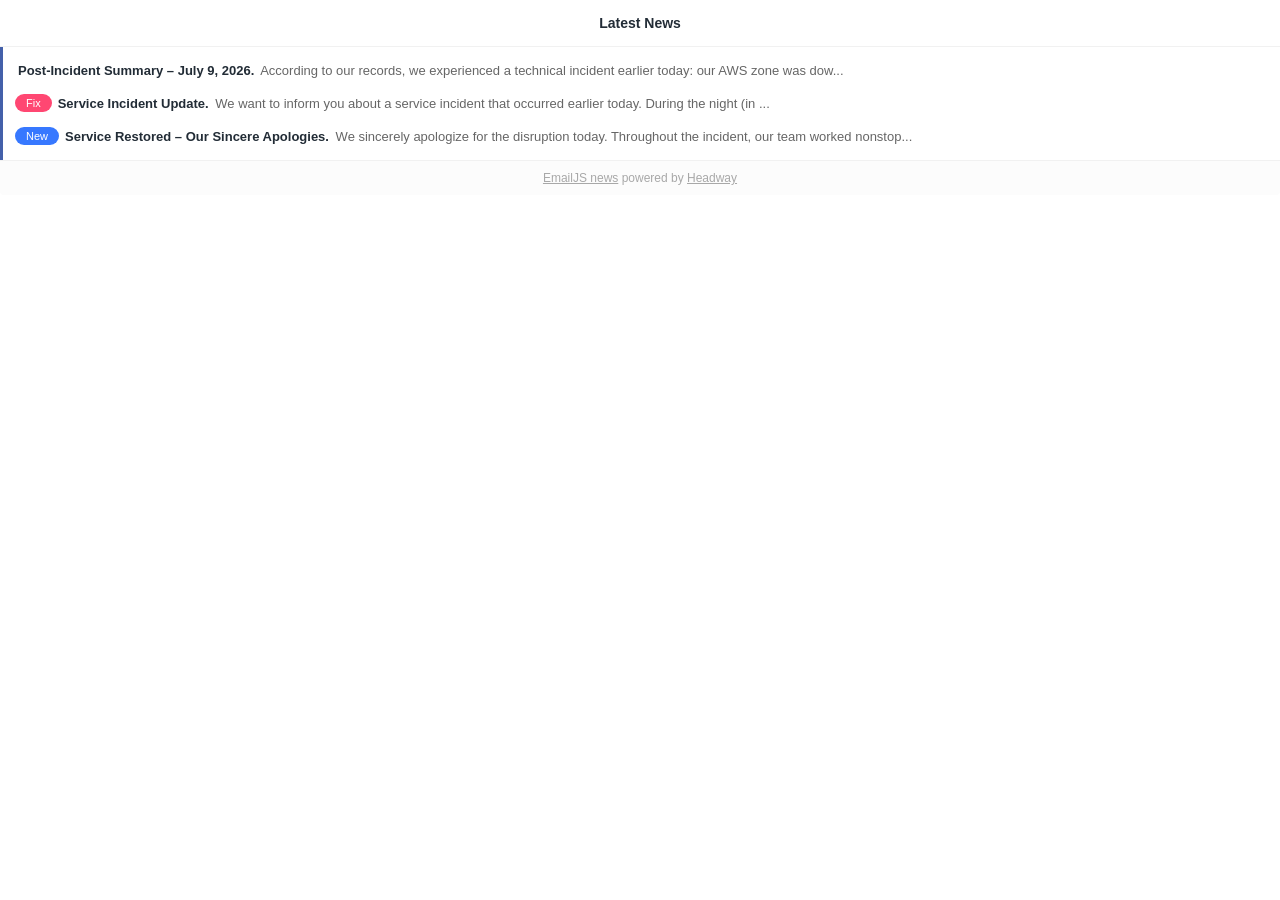
<file: Contact Us - EmailJS_files/RyEW27.html>
<!DOCTYPE html>
<!-- saved from url=(0041)https://headway-widget.net/widgets/RyEW27 -->
<html><head><meta http-equiv="Content-Type" content="text/html; charset=UTF-8">
    
    <link rel="icon" href="data:;base64,iVBORw0KGgo=">
    
    <script src="./app-widget-qSceAN00.js.download" crossorigin="" type="module"></script><link rel="stylesheet" crossorigin="" href="./app-widget-BF5t69b3.css" media="screen">
    <script>
//<![CDATA[

      var HW_config =  {"badgeDelay":0,"softHide":true,"eyecatcher":true,"expireAfter":null,"token":null,"activeStorage":"local","autorefresh":false,"track":false}

      document.addEventListener("DOMContentLoaded", function(){
        new App(HW_config);
      }, false);

//]]>
</script>
      <style>
          #details .slideBody p a, #details .link a {
            color: #4460aa;
          }

        #index .logItem {
          border-left-color: #4460aa;
        }
      </style>

    <style>
  .category_0 {
    display: none;
  }

    .category_23814 {
      background-color: #ff4772;
      color: #fff;
    }

    #editor-body .head.head_category_23814 .background {
      background-color: #ff4772;
    }
    .category_23813 {
      background-color: #b26cee;
      color: #fff;
    }

    #editor-body .head.head_category_23813 .background {
      background-color: #b26cee;
    }
    .category_23812 {
      background-color: #3778ff;
      color: #fff;
    }

    #editor-body .head.head_category_23812 .background {
      background-color: #3778ff;
    }
</style>
    <script>
//<![CDATA[

      var categories = {"341757":[],"327979":[{"name":"Fix","color":"#ff4772","id":"23814"}],"317299":[{"name":"New","color":"#3778ff","id":"23812"}]}

//]]>
</script>  </head>
  <body class="ltr light-mode right bottom" style="background-color: rgb(255, 255, 255);">
    <div class="outercont">
      <div class="cont">
        <div class="innercont" style="color: rgb(34, 44, 54);">
          <div id="index">
  <div class="topBar" style="border-color: rgb(241, 241, 241); background-color: rgb(255, 255, 255);">
    <h3 class="title">Latest News</h3>
  </div>
  <div class="logList">
    <a href="https://headway-widget.net/widgets/RyEW27#" class="logItem" data-id="341757" data-date="2026-07-09T12:16:56Z">
    <strong class="title">Post-Incident Summary – July 9, 2026.</strong>
  <span class="short">According to our records, we experienced a technical incident earlier today: our AWS zone was dow...</span>
</a> <!-- /logItem -->
<a href="https://headway-widget.net/widgets/RyEW27#" class="logItem" data-id="327979" data-date="2025-12-05T02:01:27Z">
    <span class="category category_23814">Fix</span>
    <strong class="title">Service Incident Update.</strong>
  <span class="short">We want to inform you about a service incident that occurred earlier today.
During the night (in ...</span>
</a> <!-- /logItem -->
<a href="https://headway-widget.net/widgets/RyEW27#" class="logItem" data-id="317299" data-date="2025-06-13T07:43:19Z">
    <span class="category category_23812">New</span>
    <strong class="title">Service Restored – Our Sincere Apologies.</strong>
  <span class="short">We sincerely apologize for the disruption today. Throughout the incident, our team worked nonstop...</span>
</a> <!-- /logItem -->

  </div> <!-- /logList -->
  <div class="footer" style="border-color: rgb(241, 241, 241); background-color: rgb(252, 252, 252);">
    <a target="_blank" rel="noopener noreferrer" href="https://headwayapp.co/emailjs-news?utm_medium=widget">EmailJS news</a>
      powered by <a target="_blank" href="https://headwayapp.co/?utm_medium=widget&amp;utm_source=emailjs" rel="noopener noreferrer">Headway</a>
  </div>
</div> <!-- /logListCont -->

<div id="details">
  <div class="logDetailsItem">
  <div class="topBar" style="border-color: rgb(241, 241, 241); background-color: rgb(255, 255, 255);">
    <a href="https://headway-widget.net/widgets/RyEW27#back" class="back"></a>
    <h3 class="title">Post-Incident Summary – July 9, 2026</h3>
  </div>
  <div class="slideBody">
    <div class="content"><noscript><p>According to our records, we experienced a technical incident earlier today: our AWS zone was down for approximately 78 minutes. After the issue was resolved by AWS, our servers immediately recovered and resumed normal operation.</p>
<p>We understand this caused disruption, and we sincerely apologize for the inconvenience. While this was beyond our direct control, we take it as a learning opportunity and will review our setup to minimize the impact of similar incidents in the future.</p>
<p>Everything should be working as expected now.</p>
<p>Best regards,<br>
EmailJS Team</p></noscript></div>
    <p class="link"><a target="_blank" href="https://headwayapp.co/emailjs-news/post-incident-summary-july-9-2026-341757" data-path="/post-incident-summary-july-9-2026-341757" rel="noopener noreferrer" class="">Read the whole post</a></p>
  </div>
  <div class="bottomBar" style="border-color: rgb(241, 241, 241); background-color: rgb(255, 255, 255);">
    <a href="https://headway-widget.net/widgets/RyEW27#back" class="back"></a>
  </div>
</div>
<div class="logDetailsItem">
  <div class="topBar" style="border-color: rgb(241, 241, 241); background-color: rgb(255, 255, 255);">
    <a href="https://headway-widget.net/widgets/RyEW27#back" class="back"></a>
    <h3 class="title">Service Incident Update</h3>
  </div>
  <div class="slideBody">
    <div class="content"><noscript><span class="beforeCategories"> </span><h3 class="category category_23814">Fix</h3> <span class="afterCategories"> </span>
<p>We want to inform you about a service incident that occurred earlier today.</p>
<p>During the night (in our local time zone), our database storage unexpectedly reached its capacity. As a result, some users were temporarily unable to save new data or retrieve existing records from the database.<br>
<strong>Email sending itself continued to work normally</strong> — only…</p></noscript></div>
    <p class="link"><a target="_blank" href="https://headwayapp.co/emailjs-news/service-incident-update-327979" data-path="/service-incident-update-327979" rel="noopener noreferrer" class="more">Read the whole post</a></p>
  </div>
  <div class="bottomBar" style="border-color: rgb(241, 241, 241); background-color: rgb(255, 255, 255);">
    <a href="https://headway-widget.net/widgets/RyEW27#back" class="back"></a>
  </div>
</div>
<div class="logDetailsItem">
  <div class="topBar" style="border-color: rgb(241, 241, 241); background-color: rgb(255, 255, 255);">
    <a href="https://headway-widget.net/widgets/RyEW27#back" class="back"></a>
    <h3 class="title">Service Restored – Our Sincere Apologies</h3>
  </div>
  <div class="slideBody">
    <div class="content"><noscript><span class="beforeCategories">&nbsp;</span><h3 class='category category_23812'>New</h3>&nbsp;<span class="afterCategories">&nbsp;</span>
<p>We sincerely apologize for the disruption today. Throughout the incident, our team worked nonstop and stayed in close contact with AWS to identify and resolve the issue. Although the root cause was outside our systems, we rebuilt everything from scratch to restore service. We appreciate your patience — we genuinely regret the inconvenience caused.</p></noscript></div>
    <p class="link"><a target="_blank" href="https://headwayapp.co/emailjs-news/service-restored-our-sincere-apologies-317299" data-path="/service-restored-our-sincere-apologies-317299" rel="noopener noreferrer" class="">Read the whole post</a></p>
  </div>
  <div class="bottomBar" style="border-color: rgb(241, 241, 241); background-color: rgb(255, 255, 255);">
    <a href="https://headway-widget.net/widgets/RyEW27#back" class="back"></a>
  </div>
</div>

</div> <!-- /logDetails -->

        </div> <!-- /innercont -->
      </div> <!-- /cont -->
    </div> <!-- /outercont -->
</body></html>
</file>
<file: Contact Us - EmailJS_files/app-widget-BF5t69b3.css>
.videoThumbWidth:after{content:"";display:block;position:absolute;top:0;left:0;width:100%;height:100%;background-size:20%;background-position:center;background-repeat:no-repeat}.videoThumbWidth.youtube:after{background-image:url(/hello-assets/nice-to-meet-you/youtube-logo-DR7LOmK7.png)}.videoThumbWidth.wistia:after{background-image:url([data-uri])}.videoThumbWidth.vimeo:after{background-image:url(/hello-assets/nice-to-meet-you/vimeo-logo-BY_jLCpn.png)}.videoThumbWidth.loom:after{background-image:url("data:image/svg+xml,%3csvg%20width='35'%20height='35'%20viewBox='0%200%2035%2035'%20fill='none'%20xmlns='http://www.w3.org/2000/svg'%3e%3cpath%20fill-rule='evenodd'%20clip-rule='evenodd'%20d='M35%2017.5871C35%2012.775%2032.2438%208.72812%2028.209%206.79104C26.2719%202.64687%2022.0938%200%2017.5871%200C12.775%200%208.72812%202.75625%206.79104%206.79104C2.64687%208.72812%200%2012.9062%200%2017.5871C0%2022.225%202.75625%2026.2719%206.79104%2028.209C8.72812%2032.3531%2012.9062%2035%2017.5871%2035C22.225%2035%2026.2719%2032.2438%2028.209%2028.209C32.3531%2026.2719%2035%2022.0938%2035%2017.5871ZM21.0697%2013.7562C21.505%2014.9316%2021.7662%2016.1505%2021.7662%2017.4129C21.7662%2018.6971%2021.505%2019.916%2021.0697%2021.0697C19.8943%2021.505%2018.6754%2021.7662%2017.4129%2021.7662C16.1287%2021.7662%2014.9098%2021.505%2013.7562%2021.0697C13.3209%2019.8943%2013.0597%2018.6754%2013.0597%2017.4129C13.0597%2016.1287%2013.3209%2014.9098%2013.7562%2013.7562C14.9316%2013.3209%2016.1505%2013.0597%2017.4129%2013.0597C18.6971%2013.0597%2019.8943%2013.3209%2021.0697%2013.7562ZM17.5871%202.26368C20.3973%202.26368%2023.0906%203.53491%2024.9005%205.74627C24.2541%205.56027%2023.5862%205.49563%2022.9851%205.57214C18.1134%205.49563%2013.9981%208.36129%2012.1891%2012.5373C12.102%2012.4982%2012.102%2012.4982%2012.1891%2012.5373C11.4341%2014.0064%2011.0678%2015.6224%2011.1443%2017.4129C11.0678%2018.014%2011.1324%2018.682%2011.3184%2019.3284C9.1286%2017.5185%207.83582%2014.8252%207.83582%2012.0149C7.83582%206.61604%2012.1882%202.26368%2017.5871%202.26368ZM2.26368%2017.4129C2.26368%2014.6027%203.53491%2011.9094%205.74627%2010.0995C5.56027%2010.7459%205.49563%2011.4138%205.57214%2012.0149C5.49563%2016.8866%208.36129%2021.0019%2012.5373%2022.8109C12.4982%2022.898%2012.4982%2022.898%2012.5373%2022.8109C14.0064%2023.5659%2015.6224%2023.9322%2017.4129%2023.8557C18.014%2023.9322%2018.682%2023.8676%2019.3284%2023.6816C17.5185%2025.8714%2014.8252%2027.1642%2012.0149%2027.1642C6.61604%2027.1642%202.26368%2022.8118%202.26368%2017.4129ZM17.4129%2032.3881C14.6027%2032.3881%2011.9094%2031.1168%2010.0995%2028.9055C10.7459%2029.0915%2011.4138%2029.1561%2012.0149%2029.0796C16.8866%2029.1561%2021.0019%2026.2905%2022.8109%2022.1144C22.898%2022.1536%2022.898%2022.1536%2022.8109%2022.1144C23.5659%2020.6453%2023.9322%2019.0293%2023.8557%2017.2388C23.9322%2016.6377%2023.8676%2015.9698%2023.6816%2015.3234C25.8714%2017.1333%2027.1642%2019.8266%2027.1642%2022.6368C27.1642%2028.0357%2022.8118%2032.3881%2017.4129%2032.3881ZM22.1144%2012.1891C22.1536%2012.102%2022.1536%2012.102%2022.1144%2012.1891C20.6453%2011.4341%2019.0293%2011.0678%2017.2388%2011.1443C16.6377%2011.0678%2015.9698%2011.1324%2015.3234%2011.3184C17.1333%209.1286%2019.8266%207.83582%2022.6368%207.83582C28.0357%207.83582%2032.3881%2012.1882%2032.3881%2017.5871C32.3881%2020.3973%2031.1168%2023.0906%2028.9055%2024.9005C29.0915%2024.2541%2029.1561%2023.5862%2029.0796%2022.9851C29.1561%2018.1134%2026.2905%2013.9981%2022.1144%2012.1891Z'%20fill='white'/%3e%3c/svg%3e")}.videoContWidth,.videoThumbWidth{cursor:pointer;position:relative;display:inline-block;margin:0;line-height:0}.videoContWidth .videoContHeight,.videoThumbWidth .videoThumbHeight{width:100%;display:inline-block}.videoContWidth .videoContHeight .video,.videoContWidth .videoContHeight .videoThumb,.videoThumbWidth .videoThumbHeight .video,.videoThumbWidth .videoThumbHeight .videoThumb{position:absolute;top:0;left:0;width:100%;height:100%}.videoContWidth .videoContHeight .videoThumb,.videoThumbWidth .videoThumbHeight .videoThumb{background-position:center;background-repeat:no-repeat;background-size:cover}*{box-sizing:border-box}*,body,button,input,textarea,select{-webkit-font-smoothing:antialiased;text-rendering:optimizeLegibility;-moz-osx-font-smoothing:grayscale}html,body{height:100vh}html{font-family:-apple-system,BlinkMacSystemFont,Segoe UI,Helvetica,Arial,sans-serif,"Apple Color Emoji","Segoe UI Emoji",Segoe UI Symbol;text-size-adjust:100%;background-color:none}body{font-family:-apple-system,BlinkMacSystemFont,Segoe UI,Helvetica,Arial,sans-serif,"Apple Color Emoji","Segoe UI Emoji",Segoe UI Symbol;background:#fff;padding:0;margin:0;font-size:13px;overflow:hidden}p,h2,h3{padding:0;margin:0}p{font-size:13px}a.noOutline{outline:none!important}body.light-mode .outercont .innercont .logList .logItem{color:#666}body.light-mode .innercont strong,body.light-mode .outercont .innercont .logDetailsItem .slideBody p{color:#222c36}body.light-mode .back{opacity:.25}body.light-mode .back:before,body.light-mode .back:after{background-color:#222c36}body.dark-mode img{filter:brightness(.8) contrast(1.2)}body.dark-mode .category{filter:brightness(.9) contrast(1.1)}body.dark-mode .outercont .innercont .logList .logItem{color:#e6e6e6}body.dark-mode .innercont strong{color:#fff}body.dark-mode .outercont .innercont .logDetailsItem .slideBody p{color:#e6e6e6}body.dark-mode .back{opacity:.65}body.dark-mode .back:before,body.dark-mode .back:after{background-color:#fff}body.dark-mode #details .slideBody p a,body.dark-mode #details .link a{color:#fff}.outercont .cont{overflow:hidden;position:relative;height:100vh;width:100vw}.outercont .innercont{transform:translate(0);position:relative;overflow:hidden;will-change:left;transition:left .3s;width:200vw;height:100%}.outercont .innercont .logList{overflow-y:auto}.outercont .innercont .slideBody{overflow-y:hidden}.outercont .innercont{left:0}.outercont .innercont.detailsOpen .logList{overflow-y:hidden}.outercont .innercont.detailsOpen .slideBody{overflow-y:auto}.outercont .innercont.detailsOpen{left:-100%}.outercont .innercont #index,.outercont .innercont #details{width:100vw;position:absolute}.outercont .innercont #index{left:0}.outercont .innercont #details{left:100vw}.outercont .innercont #index{height:100vh;display:flex;flex-direction:column}.outercont .innercont #index .logList{overflow-x:hidden;overscroll-behavior:contain}.outercont .innercont #index .category{font-size:11px;line-height:18px;display:inline-block;padding:0 11px;font-weight:400;border-radius:20px;margin-right:3px}.outercont .innercont #index .title{margin:0 3px}.outercont .innercont .logDetailsItem{text-overflow:ellipsis}.outercont .innercont .logDetailsItem .slideBody{padding:16px 16px 0}.outercont .innercont .logDetailsItem .slideBody:after{content:"";display:block;padding-bottom:20px}.outercont .innercont .logDetailsItem .slideBody .content{clear:both}.outercont .innercont .logDetailsItem .slideBody p{margin-bottom:10px;line-height:19px;clear:both}.outercont .innercont .logDetailsItem .slideBody p:last-child{margin-bottom:0}.outercont .innercont .logDetailsItem .slideBody a{color:#3778ff}.outercont .innercont .logDetailsItem{height:100vh;display:flex;flex-direction:column}.outercont .innercont .logDetailsItem .slideBody{overflow-x:hidden;overscroll-behavior:contain}.outercont .innercont .logItem{display:block;clear:both;line-height:19px;padding:7px 16px 7px 12px;text-decoration:none;border-left:solid 3px #3778ff}.outercont .innercont .logItem.read{border-left:0;padding:7px 15px}.outercont .innercont .logItem:first-child{padding-top:14px}.outercont .innercont .logItem:last-child{padding-bottom:14px}.outercont .innercont .logItem:hover strong{text-decoration:underline}.outercont .innercont strong{font-weight:600}.outercont .innercont .back{position:absolute;display:block;height:46px;z-index:2}.outercont .innercont .back:before,.outercont .innercont .back:after{content:"";height:12px;width:1px;display:block;position:absolute}.outercont .innercont .back:before{top:14px}.outercont .innercont .back:after{bottom:12px}.outercont .innercont h3.title{text-align:center;font-weight:600;font-size:14px;margin:0}.outercont .innercont .topBar,.outercont .innercont .bottomBar{position:relative}.outercont .innercont .topBar{border-bottom:solid 1px;padding:15px 30px}.outercont .innercont .topBar .back{top:2px;left:10px;padding:5px 15px 0}.outercont .innercont .bottomBar{border-top:solid 1px;padding:17px 23px}.outercont .innercont .bottomBar .back{bottom:-5px;padding:5px 15px 0}.outercont .innercont .link{margin:15px 0 5px}.outercont .innercont .link a{color:#3778ff;font-weight:700;text-decoration:none;display:none}.outercont .innercont .link a.more{display:inline-block}.outercont .innercont .footer{color:#a8a8a8;font-size:12px;text-align:center;border-top:solid 1px;height:35px;line-height:35px;border-radius:0 0 4px 4px}.outercont .innercont .footer a{color:#a8a8a8}body.top #details .topBar .back{display:none}body.top #details .bottomBar .back{display:block}body.center #details .bottomBar,body.bottom #details .bottomBar{display:none}body.left .back{right:0}body.left .back:before{transform:rotate(-45deg)}body.left .back:after{transform:rotate(45deg)}body.right .back{left:0}body.right .back:before{transform:rotate(45deg)}body.right .back:after{transform:rotate(-45deg)}.ltr{direction:ltr}.ltr .category{margin-right:5px;float:left}.rtl{direction:rtl}.rtl .category{margin-left:5px;float:right}.headwayVideo{position:relative;display:inline-block}.headwayVideo:before{content:"";width:100%;height:100%;background-color:pink;opacity:.5;position:absolute;left:0;top:0;z-index:10000}.content{line-height:1.55rem;min-height:40px;clear:both}.content .category{display:inline-block;padding:1px 11px;font-size:.9em;line-height:22px;font-weight:400;margin-bottom:0;border-radius:20px}.content .beforeCategories,.content .afterCategories{display:block;margin-bottom:13px;height:0}.content audio{outline:none!important;margin-bottom:10px}.content img{object-fit:scale-down;height:auto}.content hr{border-top:solid #e5e5e5;border-width:1px 0 0 0;margin:20px 0 25px}.content p,.content pre{margin-bottom:13px;position:relative}.content p:last-child,.content pre:last-child{margin-bottom:0}.content ul,.content ol{margin-left:22px;padding:10px 0 5px}.content ul li,.content ol li{list-style:disc;padding-left:6px;margin-bottom:5px}.content ol li{list-style:decimal}.content code,.content pre{font-family:Monaco,Menlo,Courier,Courier New,Andale Mono,Bitstream Vera Sans Mono,Lucida Console,Consolas,Droid Sans Mono;font-size:12px;background:#f7f7f7;color:#4d5863;padding:4px;border-radius:2px}.content pre{padding:8px 12px}.content pre code{padding:0}.content blockquote{color:#47525d;padding-left:10px;border-left:solid 4px rgb(204,204,204);margin:15px 40px 15px 0}.content strong,.content b{font-weight:500}.content h1,.content h2,.content h3,.content h4,.content h5,.content h6{font-weight:500;margin:0 0 5px;padding:0}.content h1{font-size:1.3rem}.content h2{font-size:1.15rem}.content h3{font-weight:420;font-size:1rem}.content table{width:100%;font-size:13px;margin-bottom:20px}.content table thead th{padding:5px 0;font-size:11px;letter-spacing:2px;font-weight:400;text-transform:uppercase;color:#0000004d}.content table tbody td{padding:5px 5px 5px 0;border-top:solid 1px #f3f3f3}.videoThumbWidth,.bigImage{cursor:pointer}.videoThumbWidth:hover,.bigImage:hover{opacity:.9}
</file>
